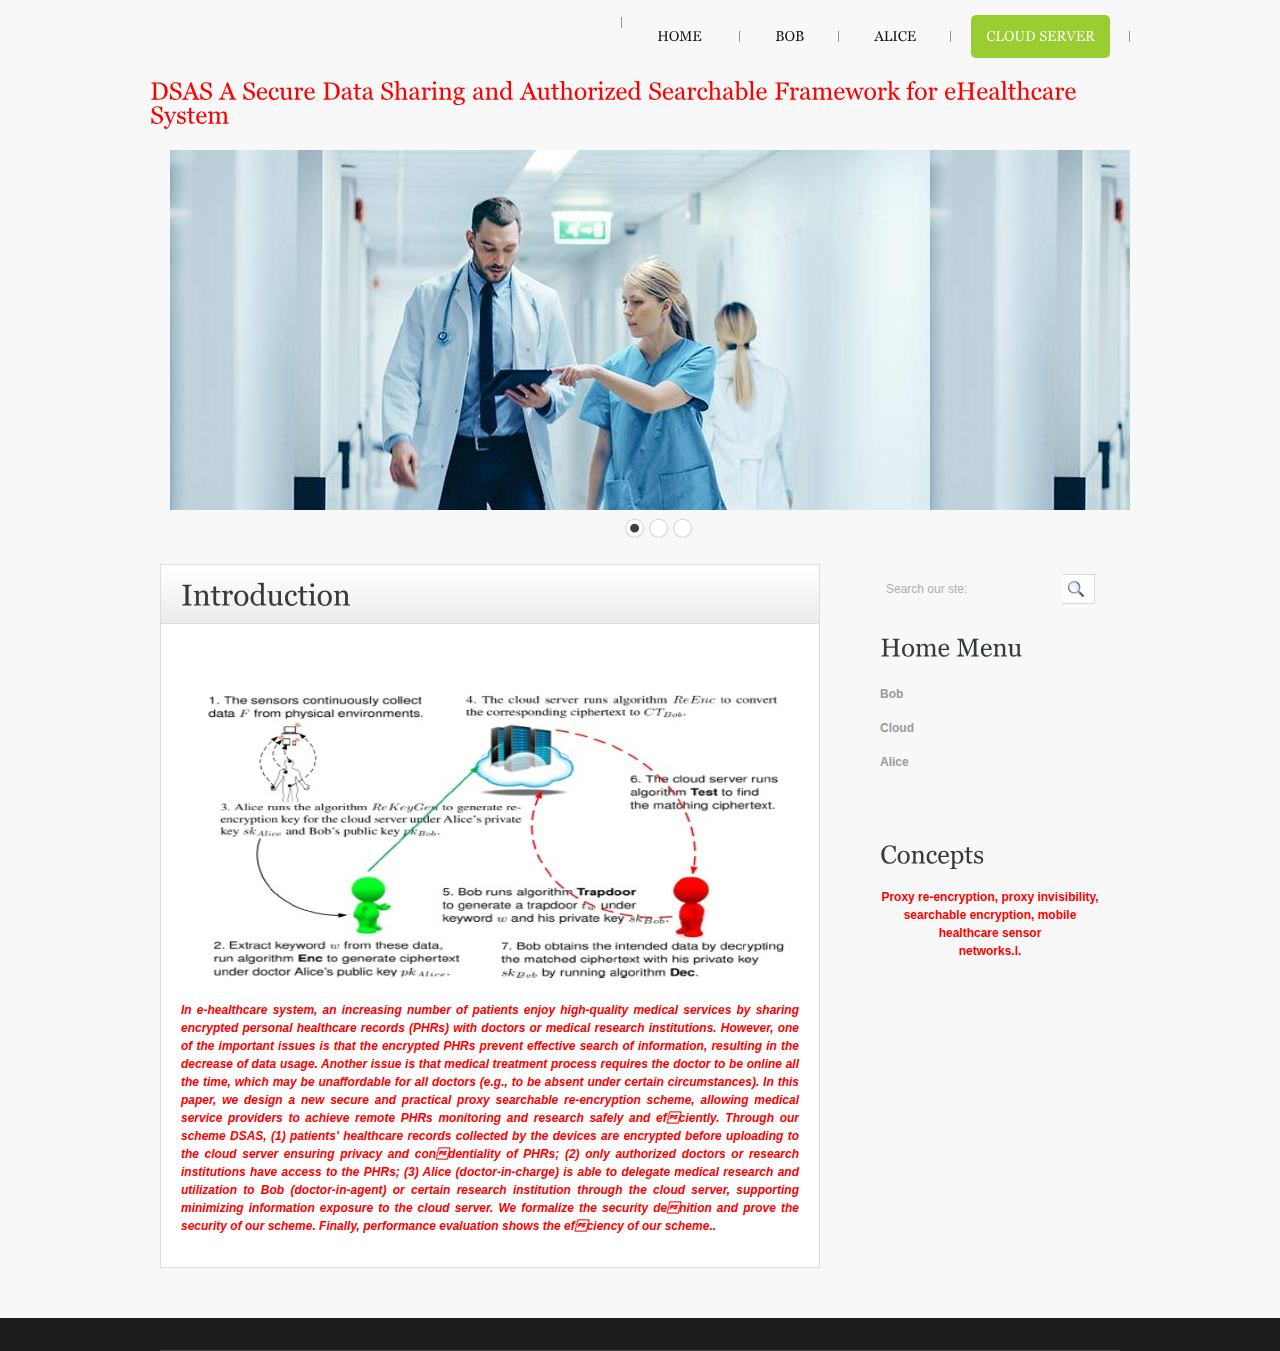
<file: index.html>
<!DOCTYPE html PUBLIC "-//W3C//DTD XHTML 1.0 Transitional//EN" "http://www.w3.org/TR/xhtml1/DTD/xhtml1-transitional.dtd">
<html xmlns="http://www.w3.org/1999/xhtml">
<head>
<title>HOME PAGE</title>
<meta http-equiv="Content-Type" content="text/html; charset=utf-8" />
<link href="css/style.css" rel="stylesheet" type="text/css" />
<link rel="stylesheet" type="text/css" href="css/coin-slider.css" />
<script type="text/javascript" src="js/cufon-yui.js"></script>
<script type="text/javascript" src="js/cufon-georgia.js"></script>
<script type="text/javascript" src="js/jquery-1.4.2.min.js"></script>
<script type="text/javascript" src="js/script.js"></script>
<script type="text/javascript" src="js/coin-slider.min.js"></script>
<style type="text/css">
<!--
.style1 {font-size: 24}
.style2 {padding:0; margin:0; width:100%; line-height:0; clear: both;}
.style4 {
	color: #FF0000;
	font-weight: bold;
	font-style: italic;
}
.style5 {padding: 0; margin: 0; width: 100%; line-height: 0; clear: both; color: #FF0000; }
.style6 {
	color: #FF0000;
	font-weight: bold;
}
.style7 {color: #FF0000; font-size: 24px;}
.style8 {color: #FF0000}
.style3 {	font-size: 24px;
	color: #FF0000;
	font-weight: bold;
}
-->
.menu_nav {
	margin:0 auto;
	padding: 15px 0 0;
	height:15px;
	float:right;
}
button
{
	padding: 15px;
	background-color: yellowgreen;
	border: 0px;
	color: white;
	cursor: pointer;
	border-radius: 5px;
}
button:hover
{
	background-color: royalblue ;
}
.b
{
	background-color: #f8f8f8;
	color:#1c1c1c;
}
.b:hover
{
	background-color:#dedede;
}
img
{
	background-repeat: no-repeat;
	background-size: cover;		
	background-attachment: fixed;

}
.slide
{
	width: 100%;
}
.main
{
  padding: 0;
  margin: 0;
}

</style>
</head>
<body>
<div class="main">
  <div class="header">
    <div class="header_resize">
      <div class="menu_nav">
        <ul>
          <li class="active"><a href="index.html"><span><button class="b">HOME </button></span></a></li>
          <li class="active"><a href="U_Login.jsp"><button class="b">BOB</button></a></li>
          <li class="active"><a href="O_Login.jsp"><span><button class="b">ALICE</button></span></a></li>
         
          <li class="active"><a href="C_Login.jsp"><button>CLOUD SERVER</button></a></li>
          
        </ul>
        
      </div>
      
      <div class="logo">
        <h1 class="style7"><span class="style3">DSAS A Secure Data Sharing and Authorized Searchable Framework for eHealthcare System</span></h1>
      </div>
      <div class="clr style1"></div>
      <div class="slider style1">
        <div id="coin-slider" class="slide">
          
           <a href="#"><img src="images/ii.jpg" width="100%" height="950" alt="" /> </a> 
          <a href="#"><img src="images/iiimage.jpg" width="100%" height="700" alt="" /> </a> 
          <a href="#"><img src="images/i.jpeg" width="100%" height="700" alt="" /> </a>
           </div>
        <div class="style2"></div>
      </div>
      <div class="clr style1"></div>
    </div>
  </div>
  <div class="content style1">
    <div class="content_resize">
      <div class="mainbar">
        <div class="article">
          <h2>Introduction</h2>
          <p class="infopost">&nbsp;</p>
          <div class="style2"></div>
          <div class="img">
            <div align="justify"><img src="images/img1.jpg" width="620" height="320" alt="" class="fl" /></div>
          </div>
          <div class="post_content">
            <p align="justify" class="style4">In e-healthcare system, an increasing number of patients enjoy high-quality medical services by sharing encrypted personal healthcare records (PHRs) with doctors or medical research institutions. However, one of the important issues is that the encrypted PHRs prevent effective search of information, resulting in the decrease of data usage. Another issue is that medical treatment process requires the doctor to be online all the time, which may be unaffordable for all doctors (e.g., to be absent under certain circumstances). In this paper, we design a new secure and practical proxy searchable re-encryption scheme, allowing medical service providers to achieve remote PHRs monitoring and research safely and efciently. Through our scheme DSAS, (1) patients' healthcare records collected by the devices are encrypted before uploading to the cloud server ensuring privacy and condentiality of PHRs; (2) only authorized doctors or research institutions have access to the PHRs; (3) Alice (doctor-in-charge) is able to delegate medical research and utilization to Bob (doctor-in-agent) or certain research institution through the cloud server, supporting minimizing information exposure to the cloud server. We formalize the security denition and prove the security of our scheme. Finally, performance evaluation shows the efciency of our scheme..</p>
          </div>
          <div class="style2"></div>
        </div>
      </div>
      <div class="sidebar">
        <div class="searchform">
          <form id="formsearch" name="formsearch" method="post" action="#">
            
            <input name="editbox_search" class="editbox_search" id="editbox_search" maxlength="80" value="Search our ste:" type="text" />
            
            <input name="button_search" src="images/search.gif" class="button_search" type="image" />
          </form>
        </div>
        <div class="gadget">
          <h2 class="star"> Home Menu</h2>
          <div class="style5"></div>
          <ul class="sb_menu">
            <li class="style6"><a href="U_Login.jsp">Bob</a></li>
            <li class="style6"><a href="C_Login.jsp">Cloud</a></li>
            <li class="style6"><span class="style8"><a href="O_Login.jsp">Alice</a></span></li>
          </ul>
        </div>
        <div class="gadget">
          <h2 class="star">Concepts</h2>
          <div class="style2"></div>
          <ul class="ex_menu"><li>
            <div align="center" class="style6">Proxy re-encryption, proxy invisibility, searchable encryption, mobile healthcare sensor<br />
              networks.l.<br />
            </div>
          </li>
          </ul>
        </div>
      </div>
      <div class="style2"></div>
    </div>
  </div>
  <div class="fbg style1">
    <div class="fbg_resize">
      <div class="style2"></div>
    </div>
  </div>
  <div class="footer style1">
    <div class="footer_resize">
      <div style="clear:both;"></div>
    </div>
  </div>
</div>
<div align=center class="style1"></div>
</body>
</html>
</file>
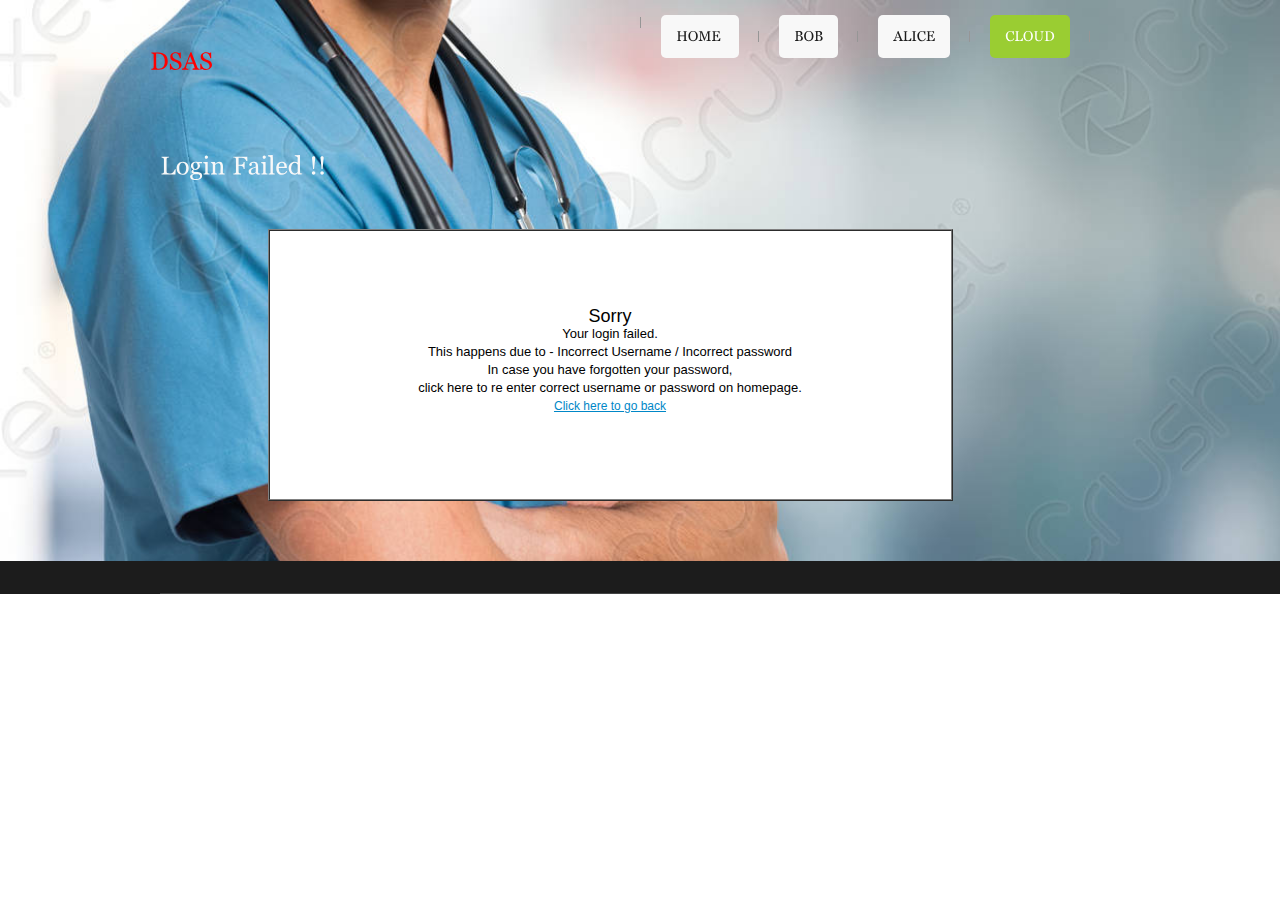
<file: wronglogin.html>
<!DOCTYPE html PUBLIC "-//W3C//DTD XHTML 1.0 Transitional//EN" "http://www.w3.org/TR/xhtml1/DTD/xhtml1-transitional.dtd">
<html xmlns="http://www.w3.org/1999/xhtml">
<head>
<title>Login Failed !! </title>
<meta http-equiv="Content-Type" content="text/html; charset=utf-8" />
<link href="css/style.css" rel="stylesheet" type="text/css" />
<link rel="stylesheet" type="text/css" href="css/coin-slider.css" />
<script type="text/javascript" src="js/cufon-yui.js"></script>
<script type="text/javascript" src="js/cufon-georgia.js"></script>
<script type="text/javascript" src="js/jquery-1.4.2.min.js"></script>
<script type="text/javascript" src="js/script.js"></script>
<script type="text/javascript" src="js/coin-slider.min.js"></script>
<style type="text/css">
<!--
.style1 {font-size: 24}
.style2 {padding:0; margin:0; width:100%; line-height:0; clear: both;}
.style3 {
	font-size: 24px;
	color: #FF0000;
	font-weight: bold;
}
.sb3 {font-family:arial;font-size:13px;text-decoration:none}
.sb4 {font-family:arial;font-size:18px;text-decoration:none}
.style7 {color: #000000}
.style8 {color: #CC0033}
-->
button
{
	padding: 15px;
	background-color: yellowgreen;
	border: 0px;
	color: white;
	cursor: pointer;
	border-radius: 5px;
}
button:hover
{
	background-color: royalblue ;
  
}
.b
{
	background-color: #f8f8f8;
	color:#1c1c1c;
}
.b:hover
{
	background-color:#dedede;
}
.menu_nav {
	margin:0 auto;
	padding: 15px 0 0;
	height:15px;
	float:right;
}
.main
{
        background-image:url(./images/back.jpg);
        background-attachment: fixed;
        background-size: cover;
}
.sidebar
{
  background-color:#f8f8f8;
}
.searchform
{
  background-color: #dedede;
  height: 18px;
  width: 240px;
  
}
.article
{
  width: 900px;
}

</style>
</head>
<body>
<div class="main">
  <div class="header">
    <div class="header_resize">
      <div class="menu_nav">
        <ul>
          <li class="active"><a href="index.html"><span><button class="b">HOME </button></span></a></li>
          <li><a href="U_Login.jsp"><button class="b">BOB</button></a></li>
          <li><a href="O_Login.jsp"><span><button class="b">ALICE</button></span></a></li>
          <li></li>
          <li><a href="C_Login.jsp"><button>CLOUD</button></a></li>
        </ul>
      </div>
      <div class="logo">
        <h1 class="style3">DSAS </h1>
      </div>
      <div class="clr style1"></div>
      
      <div class="clr style1"></div>
    </div>
  </div>
  <div class="content style1">
    <div class="content_resize">
      <div class="article">
        <div class="article">
          <h2 style="color: #f8f8f8;">Login Failed !! </h2>
          <p>&nbsp;</p>
          <table width="685" height="272" border="1.5" align="center" cellpadding="0" cellspacing="0" bgcolor="#FFFFFF">
            <tr>
              <td width="637" align="center"><p> <span class="style7"><font class="sb4">Sorry</font><br/>
                        <font class="sb3">Your login failed.</font><br/>
                        <font class="sb3">This happens due to - Incorrect Username / Incorrect password</font><br/>
                        <font class="sb3">In case you have forgotten your password,</font><br/>
                        <font class="sb3">click here to re enter correct username or password on homepage.</font><font class="sb3"></font></span><br/>
                        <span class="style8"><a href="index.html">Click here to go back</a></font></span><br />
              </p></td>
            </tr>
          </table>
        
          <p>&nbsp;</p>
          <div class="style2"></div>
        </div>
      </div>
      <div class="style2"></div>
    </div>
  </div>
  <div class="fbg style1">
    <div class="fbg_resize">
      <div class="style2"></div>
    </div>
  </div>
  <div class="footer style1">
    <div class="footer_resize">
      <div style="clear:both;"></div>
    </div>
  </div>
</div>
<div align=center class="style1"></div>
</body>
</html>
</file>
<file: css/style.css>
/* Design by http://www.dreamtemplate.com */
@charset "utf-8";
body {
	margin:0;
	padding:0;
	width:100%;
	color:#929292;
	font:normal 12px/1.5em "Liberation sans", Arial, Helvetica, sans-serif;
}
html, .main {
	padding:0;
	margin:0;
}
.main {
	background:#f8f8f8;
	
	
}
.clr {
	clear:both;
	padding:0;
	margin:0;
	width:100%;
	font-size:0;
	line-height:0;
}
h2 {
	margin:8px 0;
	padding:8px 0;
	font-size:25px;
	font-weight:bold;
	color:#353c3e;
}
p {
	margin:8px 0;
	padding:0 0 8px 0;
}
a {
	color:#0087c7;
	text-decoration:underline;
}
.header, .content, .menu_nav, .fbg, .footer, form, ol, ol li, ul, .content .mainbar, .content .sidebar {
	margin:0;
	padding:0;
}
/* .header {
} */
.header_resize {
	margin:0 auto;
	padding:0;
	width:980px;
}
.logo {
	padding:0;
	float:left;
	width:auto;
	height:120px;
}
h1 {
	margin:0;
	padding:50px 0 0;
	font-size:48px;
	font-weight:normal;
	line-height:1.2em;
	text-transform:none;
}
h1 a, h1 a:hover {
	color:#000;
	text-decoration:none;
}
/* h1 span {
} */
h1 small {
	display:block;
	margin:-4px 0;
	padding-left:160px;
	font-size:20px;
	line-height:1.2em;
	letter-spacing:normal;
	text-transform:none;
	color:#fff;
}
.slider {
	padding:0;
	margin: 0;
	
}
.rss {
	padding:18px 20px 0 0;
	float:right;
	width:auto;
}
.rss p {
	margin:0;
	padding:0;
	float:right;
	width:auto;
	color:#fff;
	font-size:13px;
	line-height:1.5em;
	font-weight:bold;
}
.rss a {
	color:#fff;
	text-decoration:none;
}
.rss a:hover {
	text-decoration:underline;
}
.rss img {
	margin:-3px 0 -3px 6px;
	border:none;
}
.menu_nav {
	margin:0 auto;
	padding: 15px 0 0;
	height:15px;
	float:right;
}
.menu_nav ul {
	list-style:none;
	padding:0 0 0 1px;
	height:15px;
	float:left;
	background:url(../images/menu_split.gif) no-repeat left center;
}
.menu_nav ul li {
	margin:0;
	padding:0 20px;
	float:left;
	background:url(../images/menu_split.gif) no-repeat right center;
}
.menu_nav ul li a {
	display:block;
	margin:0;
	padding:0;
	font-size:15px;
	line-height:18px;
	font-weight:bold;
	color:#c4c4c4;
	text-decoration:none;
	text-transform:uppercase;
}
.menu_nav ul li.active a, .menu_nav ul li a:hover {
	text-decoration:none;
	color:#000;
}
.content {
	padding:0;
}
.content_resize {
	margin:0 auto;
	padding:18px 0;
	width:960px;
}
.content .mainbar {
	margin:0;
	padding:0;
	float:left;
	width:660px;
}
.content .mainbar h2 {
	margin-bottom:0;
	padding-bottom:12px;
	font-size:30px;
	line-height:1.2em;
}
.content .mainbar div.img {
	padding:0 0 12px;
	float:left;
}
/* .content .mainbar img {
} */
.content .mainbar img.fl {
	margin:0;
	padding:0;
	background:#fff;
	border:none;
}
.content .mainbar .article {
	margin:0 0 32px;
	padding:0 20px 16px;
	border:1px solid #ddd;
	background:#fff url(../images/article_bg.gif) repeat-x left top;
}
/* .content .mainbar .post_content {
} */
.content .mainbar .post_content strong {
	color:#353c3e;
}
.content .sidebar {
	padding:0;
	float:right;
	width:260px;
}
.content .sidebar .gadget {
	margin:0 0 12px;
	padding:12px 20px 24px;
}
/* .content .sidebar h2 {
} */
ul.sb_menu, ul.ex_menu {
	margin:0;
	padding:0;
	list-style:none;
	color:#959595;
}
ul.sb_menu li, ul.ex_menu li {
	margin:0;
}
ul.sb_menu li {
	padding:8px 0;
	width:220px;
}
ul.ex_menu li {
	padding:4px 0;
}
ul.sb_menu li a {
	color:#9a9a9a;
	text-decoration:none;
	margin-left:-16px;
	padding:4px 8px 4px 16px;
}
ul.ex_menu li a {
	font-weight:bold;
	color:#161616;
	text-decoration:none;
}
ul.sb_menu li a:hover, ul.ex_menu li a:hover {
	color:#0087c7;
	font-weight:bold;
	text-decoration:none;
}
p.spec {
	padding:0 0 16px;
}
p.infopost {
	margin-bottom:8px;
	padding:6px 0;
	color:#b2b2b2;
}
p.infopost a {
	padding:0 2px;
	color:#6e6e6e;
	text-decoration:underline;
}
p.infopost a.com {
	margin:-6px 0;
	padding-left:4px;
	float:right;
	font-weight:normal;
	text-decoration:none;
	color:#b2b2b2;
}
p.infopost a.com:hover {
	text-decoration:underline;
}
p.infopost a.com span {
	padding-left:4px;
	font-weight:bold;
	color:#0087c7;
	font-size:30px;
}
.content .mainbar .post_content a.rm {
	float:left;
	margin:0 0 16px;
	font-size:12px;
	font-weight:normal;
	text-transform:none;
	color:#0087c7;
	text-decoration:none;
}
.content p.pages {
	margin:0;
	padding:24px 0;
	font-size:11px;
	color:#929292;
	text-align:left;
}
.content p.pages span, .content p.pages a {
	padding:8px 12px;
	text-decoration:none;
}
.content p.pages span, .content p.pages a:hover {
	color:#fff;
	background:#d2d2d2;
}
.content p.pages a {
	color:#929292;
}
.content p.pages small {
	font-size:12px;
	float:right;
}
.content .mainbar .comment {
	margin:0;
	padding:16px 0 0 0;
}
.content .mainbar .comment img.userpic {
	border:1px solid #dedede;
	margin:10px 16px 0 0;
	padding:0;
	float:left;
}
.fbg {
	background:#1c1c1c;
}
.fbg_resize {
	margin:0 auto;
	width:920px;
	padding:16px 20px;
}
.fbg h2 {
	color:#fff;
	padding-bottom:24px;
}
.fbg img.gal {
	margin:0 8px 8px 0;
	padding:0;
	border:none;
}
.fbg .col {
	margin:0;
	float:left;
}
.fbg .c1 {
	padding:0 16px 0 0;
	width:280px;
}
.fbg .c2 {
	padding:0 36px 0 16px;
	width:280px;
}
.fbg .c3 {
	padding:0 0 0 16px;
	width:274px;
}
.fbg .fbg_ul {
	margin:0;
	padding:0;
	list-style:none;
}
.fbg .fbg_ul li {
	margin:0;
	padding:0;
	list-style:none;
}
.fbg .fbg_ul li a {
	display:block;
	margin:0;
	padding:2px 0 2px 12px;
	color:#aeaeae;
	text-decoration:none;
	background:url(../images/li.gif) no-repeat left center;
}
.fbg .fbg_ul li a:hover {
	color:#0087c7;
	text-decoration:underline;
}
.fbg p.contact_info {
	line-height:1.8em;
}
.fbg p.contact_info a {
	text-decoration:underline;
}
.fbg p.contact_info span {
	display:block;
	float:left;
	width:74px;
	font-weight:bold;
	color:#dbdbdb;
}
ol {
	list-style:none;
}
ol li {
	display:block;
	clear:both;
}
ol li label {
	display:block;
	margin:0;
	padding:16px 0 0 0;
}
ol li input.text {
	width:480px;
	border:1px solid #c0c0c0;
	margin:0;
	padding:5px 2px;
	height:16px;
	background-color:#fff;
}
ol li textarea {
	width:480px;
	border:1px solid #c0c0c0;
	margin:0;
	padding:2px;
	background-color:#fff;
}
ol li .send {
	margin:16px 0 0 0;
}
.searchform {
	padding:0 0 32px 20px;
	float:left;
}
#formsearch {
	margin:0;
	padding:10px 0 0;
	width:auto;
	height:30px;
}
#formsearch span {
	display:block;
	margin:0;
	padding:0;
	float:left;
	background:url(../images/search_bg.gif) no-repeat left top;
}
#formsearch input.editbox_search {
	margin:0;
	padding:8px 6px;
	float:left;
	width:170px;
	font-size:12px;
	line-height:14px;
	color:#aeaeae;
	background:none;
	outline:none;
	border:none;
}
#formsearch input.button_search {
	margin:0;
	padding:0;
	border:none;
	float:left;
}
.footer {
	background:#1c1c1c;
}
.footer_resize {
	margin:0 auto;
	padding:0 20px;
	width:920px;
	line-height:1.5em;
	color:#6b6b6b;
	border-top:1px solid #434444;
}
.footer_resize p {
	margin:24px 0;
	padding:0;
	line-height:normal;
	white-space:nowrap;
	text-indent:inherit;
}
.footer_resize a {
	color:#dbdbdb;
	font-weight:normal;
	margin:0;
	padding:0;
	border:none;
	text-decoration:underline;
	background-color:transparent;
}
.footer_resize a:hover {
	color:#dbdbdb;
	background-color:transparent;
	text-decoration:none;
}
.footer_resize .lf {
	float:left;
}
.footer_resize .rf {
	float:right;
}
a {
	outline:none;
}
</file>
<file: css/coin-slider.css>
/*
	Coin Slider jQuery plugin CSS styles
	http://workshop.rs/projects/coin-slider
*/
.coin-slider {
	padding:0;
	overflow:hidden;
	zoom:1;
	position:relative;
	float:right;
}
.coin-slider a {
	text-decoration:none;
	outline:none;
	border:none;
}
/* buttons for switching */
.cs-buttons {
	margin:8px 0;
	padding:0;
	font-size:0;
	float:left;
}
.cs-buttons a {
	margin:0 2px;
	width:20px;
	height:20px;
	float:left;
	color:#fff;
	text-indent:-10000px;
	background:url(../images/slide_p.png) no-repeat center center;
}
.cs-buttons a.cs-active {
	color:#fff;
	background-image:url(../images/slide_a.png);
}
/* text in slider */
.cs-title {
	padding:16px 60px 16px 24px;
	width:876px;
	color:#fff;
	font-size:15px;
	line-height:1.5em;
	background:url(../images/overlay.png) repeat left top;
}
.cs-title big {
	font-size:20px;
}
/* buttons Next and Prew */
.cs-prev, .cs-next {
	background:url(../images/overlay.png) repeat left top;
	color:#fff;
	padding:0px 10px;
}
</file>
